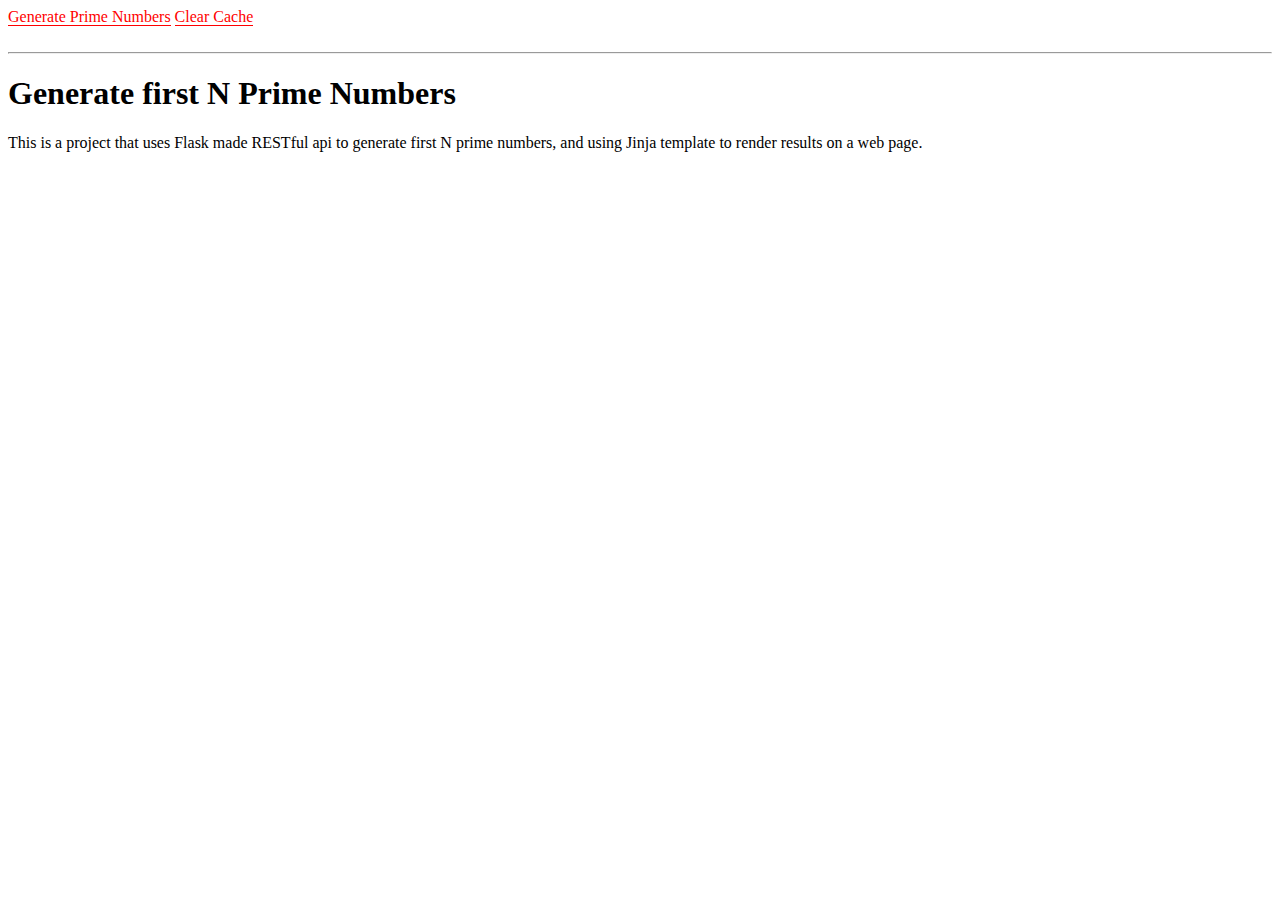
<file: templates/index.html>
<!doctype html>
<html>

  <head>
    <title>Prime Numbers</title>
    <meta charset="utf-8">
      <link href="/static/styles.css" rel="stylesheet">
  </head>

  <body>
    <header>
       <nav>
        <a href="/primes" >Generate Prime Numbers</a>
        <a href="/prime/clear">Clear Cache</a>
      </nav>
        <br>
        <hr>
    </header>
    <div class="container">
        <h1>Generate first N Prime Numbers</h1>
        <p>This is a project that uses Flask made RESTful api to generate first N prime numbers, and using Jinja template to render results on a web page.</p>
    </div>
  </body>

</html>
</file>
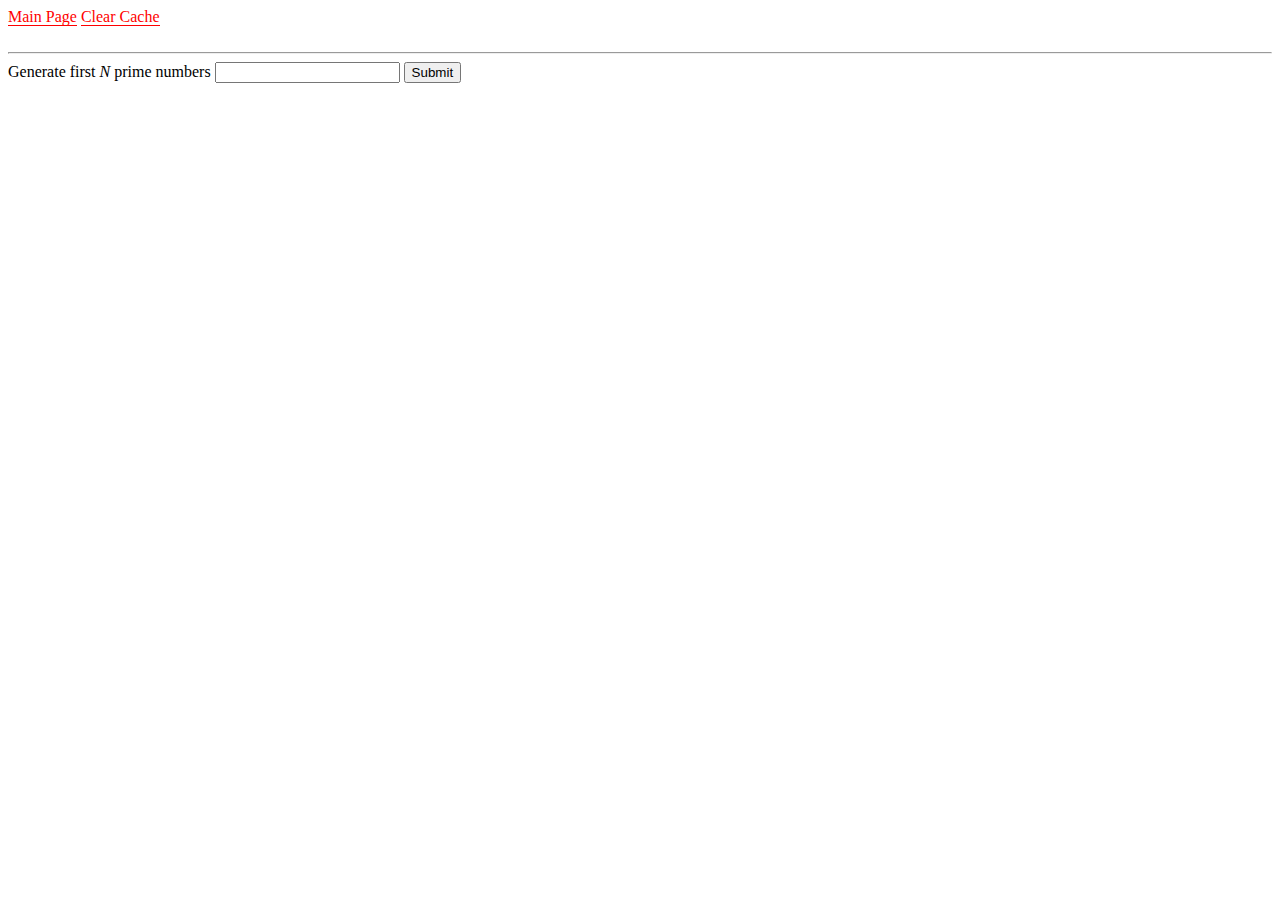
<file: templates/primes.html>
<!doctype html>
<html>

  <head>
    <title>Prime Numbers</title>
    <meta charset="utf-8">
      <link href="/static/styles.css" rel="stylesheet">

  </head>

  <body>
    <header>
       <nav>
        <a href="/">Main Page</a>
        <a href="/prime/clear">Clear Cache</a>
      </nav>
    </header>
    <div class="container">
        <br>
        <hr>
        <form action="/prime/" method="GET">
            <label for="prime">Generate first <i>N</i> prime numbers</label>
            <input name="prime" id="prime" type="number" value="{{ prime }}">
            <input type="submit" value="Submit">
        </form>

    </div>
  </body>

</html>
</file>
<file: static/styles.css>
a:link {
    color: #ff0000;
    text-decoration: none;
    border-bottom: 1px solid;
}
a:visited {
    color: #ff00ff;
}
a:hover {
    color: #00ff00;
    border-bottom: none;
    text-align:
}
a:active {
    color: #00ffff;
}
</file>
